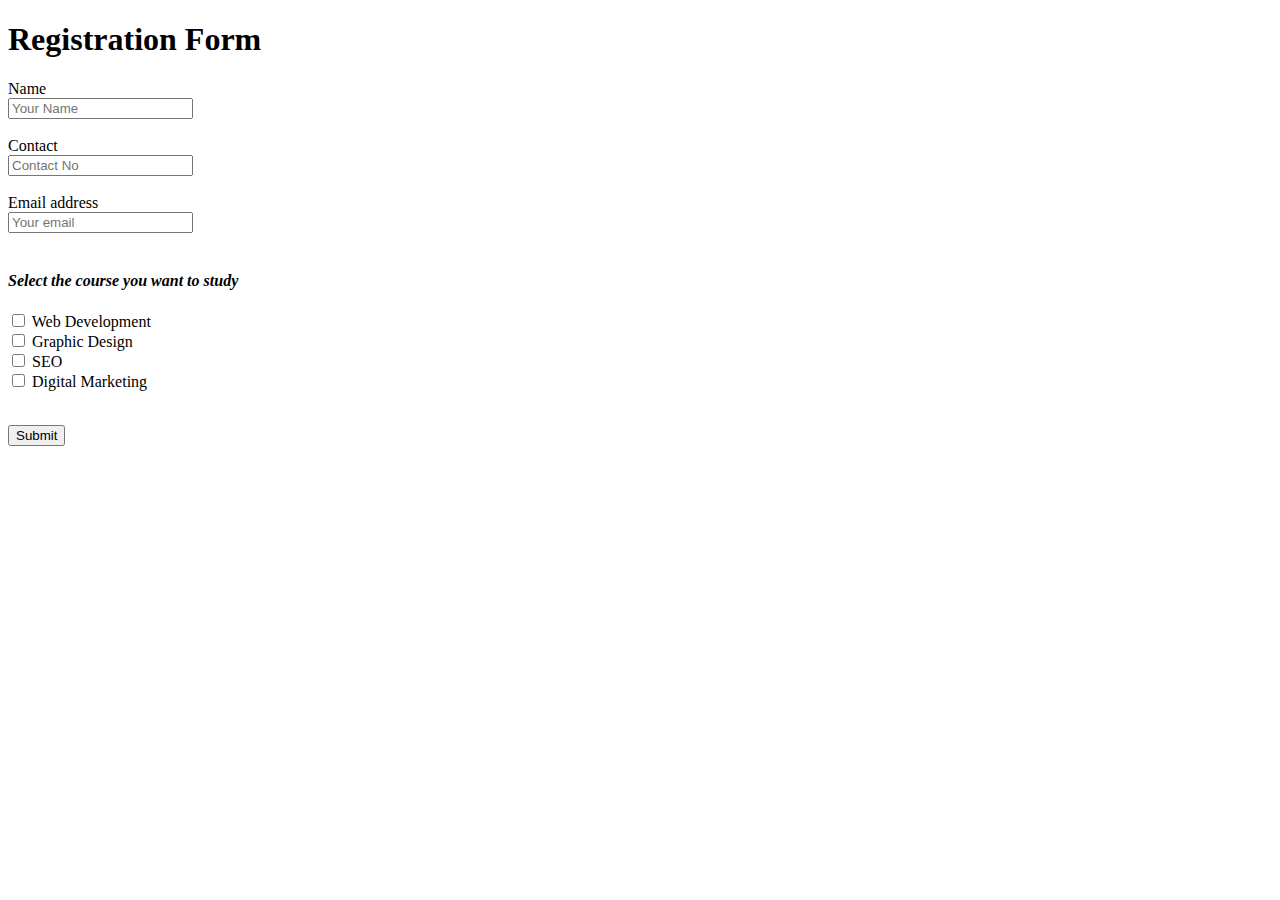
<file: Form Assignment/index.html>
<!DOCTYPE html>
<html lang="en">
<head>
    <meta charset="UTF-8">
    <meta http-equiv="X-UA-Compatible" content="IE=edge">
    <meta name="viewport" content="width=device-width, initial-scale=1.0">
    <title>Document</title>
</head>
<body>
    <h1 ><b>Registration Form</b></h1> 
    
    <form id="container">
        <label for="fname">Name</label><br>
        <input type="text" id="name" placeholder="Your Name"><br><br>
        <label for="fnumber">Contact</label><br>
        <input type="number" id="contact" placeholder="Contact No"><br><br>
        <label for="">Email address</label><br>
        <input type="email" id="email" placeholder="Your email"><br><br>
         <p>
             <h4><b><i>Select the course you want to study</i></b></h4>
            <input type="checkbox" id="checkbox"></li>  Web Development  <br>
            <input type="checkbox"></li>  Graphic Design <br>
            <input type="checkbox"></li>  SEO <br>
            <input type="checkbox"></li> Digital Marketing <br>
         </p><br>
         <button onclick="Submit()">Submit</button>
    </form>
    <script src="assist/apps.js"></script>
</body>
</html>
</file>
